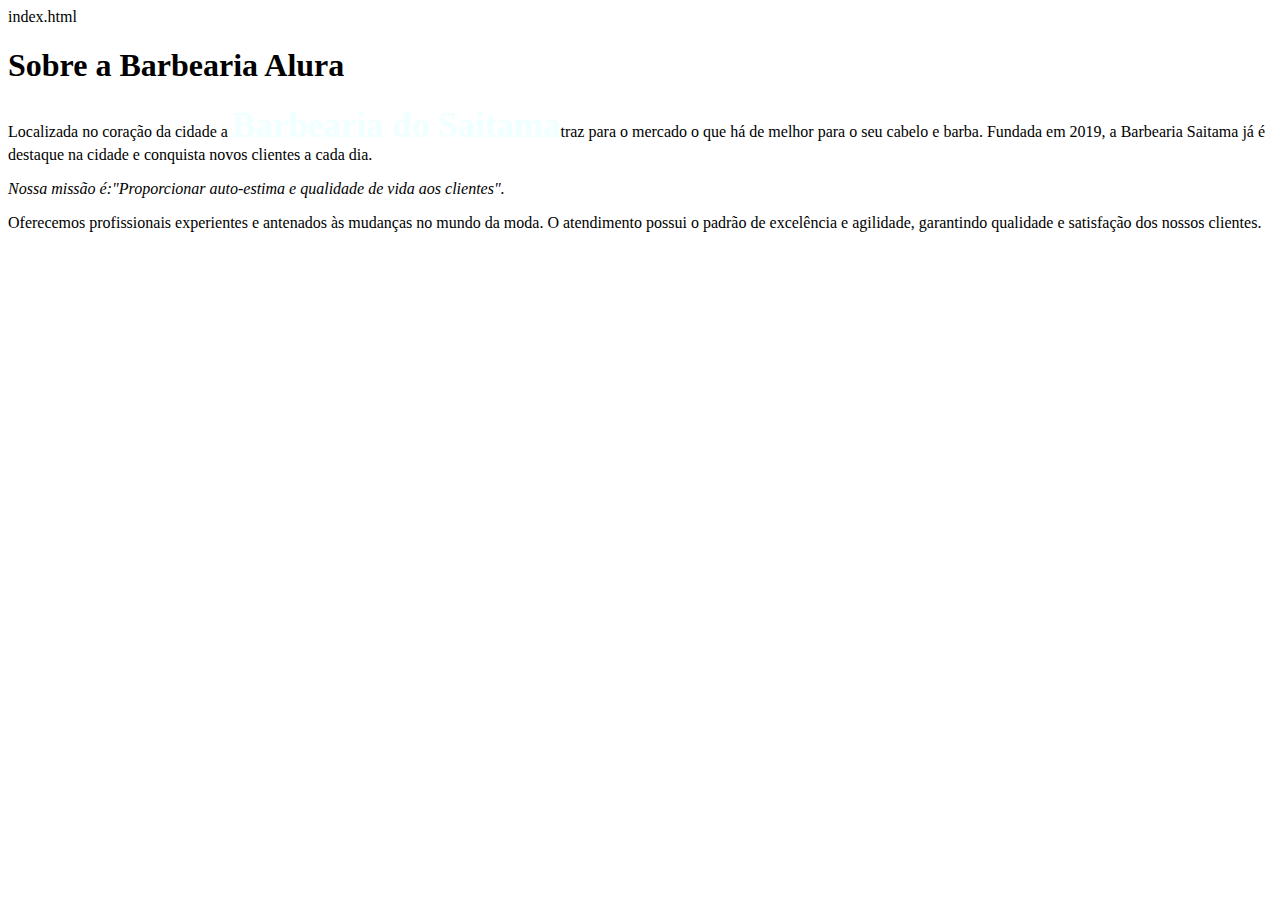
<file: index.html>
index.html
<!DOCTYPE html>
<html lang="pt-br">
<head>
<meta charset="UTF-8">
<link rel="stylesheet"href="style.css">
<title>Barbearia Saitama</title>
</head>
<body>
 <h1>Sobre a Barbearia Alura</h1>

<p>Localizada no coração da cidade a <strong>Barbearia do Saitama</strong>traz para o mercado o que há de melhor para o seu cabelo e barba. Fundada em 2019, a Barbearia Saitama já é destaque na cidade e conquista novos clientes a cada dia.</p>

<p><em>Nossa missão é:<strgong>"Proporcionar auto-estima e qualidade de vida aos clientes".</strgong></em></p>

<p>Oferecemos profissionais experientes e antenados às mudanças no mundo da moda. O atendimento possui o padrão de excelência e agilidade, garantindo qualidade e satisfação dos nossos clientes.</p>
</body>
</html>
</file>
<file: style.css>
style.css
body {
	background: #e41d1d;
        text-align:center;
}

strong{
  font-size:35px;
color:azure;
}
</file>
